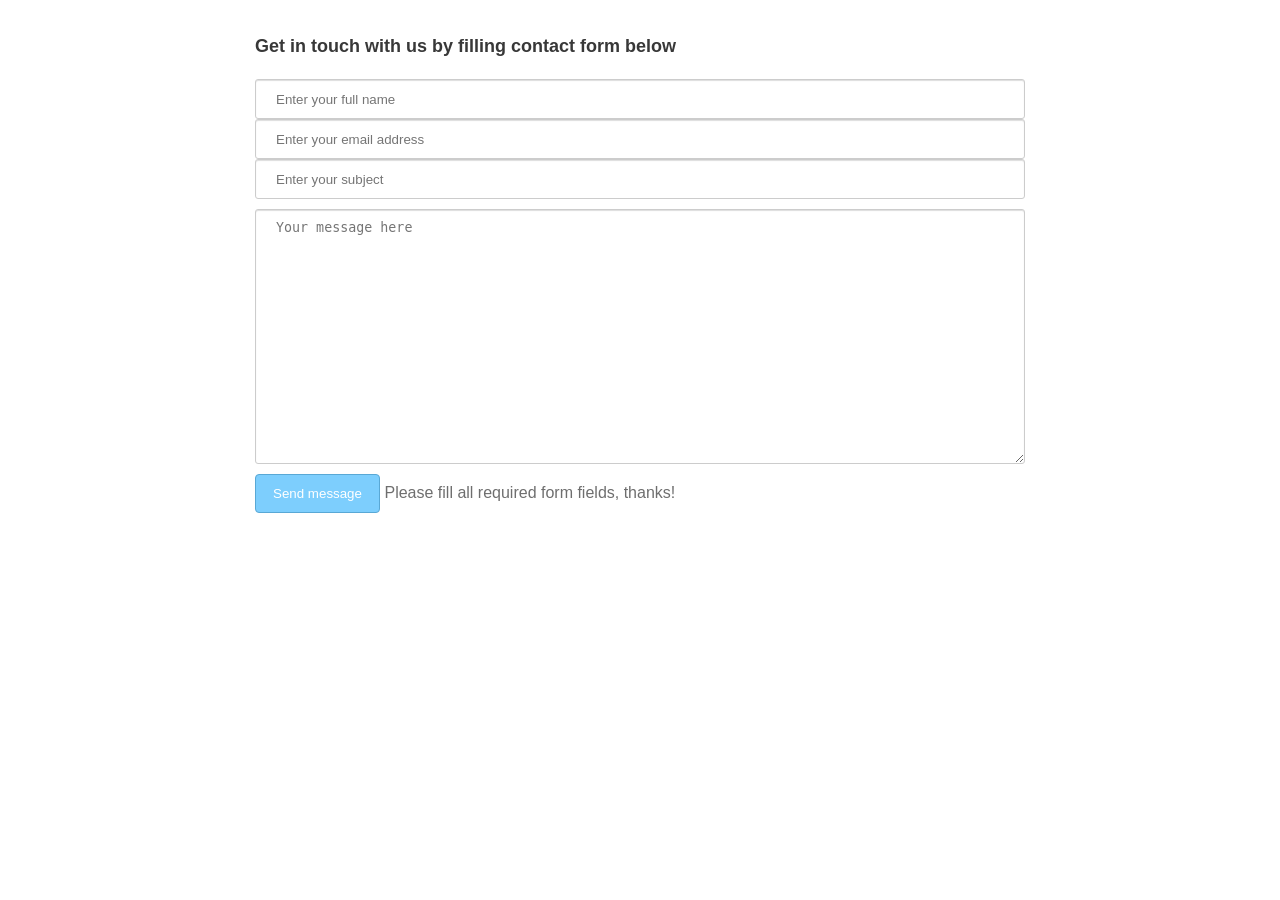
<file: index.html>
<!DOCTYPE html>
<html lang="en">
<head>
    <meta charset="UTF-8">
    <title>Học web chuẩn</title>
    <link rel="stylesheet" href="24.css">
</head>
<body>

    <section class="contact-form">
        <h2>Get in touch with us by filling contact form below</h2>
        
        <form action="#" method="post">
            <p>
                <input type="text" name="name" class="half-size" placeholder="Enter your full name">
                <input type="email" name="email" class="half-size" placeholder="Enter your email address">
            </p>
            
            <p>
                <input type="text" name="subject" class="full-size" placeholder="Enter your subject">
            </p>
            
            <p>
                <textarea name="message" class="full-size" placeholder="Your message here" rows="10" cols="58"></textarea>
            </p>
            
            <p class="submit">
                <button type="submit"><span>Send message</span></button>
                <span>Please fill all required form fields, thanks!</span>
            </p>
        </form>
    </section>

</body>
</html>
</file>
<file: 24.css>
* {
            margin: 0;
            padding: 0;
            box-sizing: border-box;
        }

        body {
            color: #6e6e6e;
            font-family: Helvetica, sans-serif;
            font-size: 16px;
            line-height: 1.8;
        }

        ul {
            list-style: none;
        }

        input[type="text"],
        input[type="email"],
        textarea {
            border: 1px solid #ccc;
            border-radius: 3px;
            box-shadow: 0 1px 1px 0 #ddd inset;
            color: #6e6e6e;
            padding-left: 20px;
            width: 100%;
        }

        input[type="text"],
        input[type="email"] {
            height: 40px;
        }

        textarea {
            padding-top: 10px;
            height: 255px;
        }

        button {
            background-color: #7dcefd;
            border: 1px solid #59a8d5;
            border-radius: 4px;
            color: #fff;
            cursor: pointer;
            min-width: 125px;
            padding: 11px 10px;
            text-align: center;
            transition: 0.3s background-color;
        }

        button:hover {
            background-color: #59a8d5;
        }

        .contact-form {
            width: 770px;
            margin: 30px auto;
        }

        .contact-form h2 {
            color: #383838;
            font-size: 18px;
            margin-bottom: 17px;
        }

        .contact-form p {
            margin-bottom: 10px;
        }

        .contact-form input[type="email"] {
            float: right;
        }

        .half-size {
            width: 370px;
        }

        .full-size {
            width: 100%;
        }

        .contact-form .submit {
            margin-top: -10px;
        }
</file>
